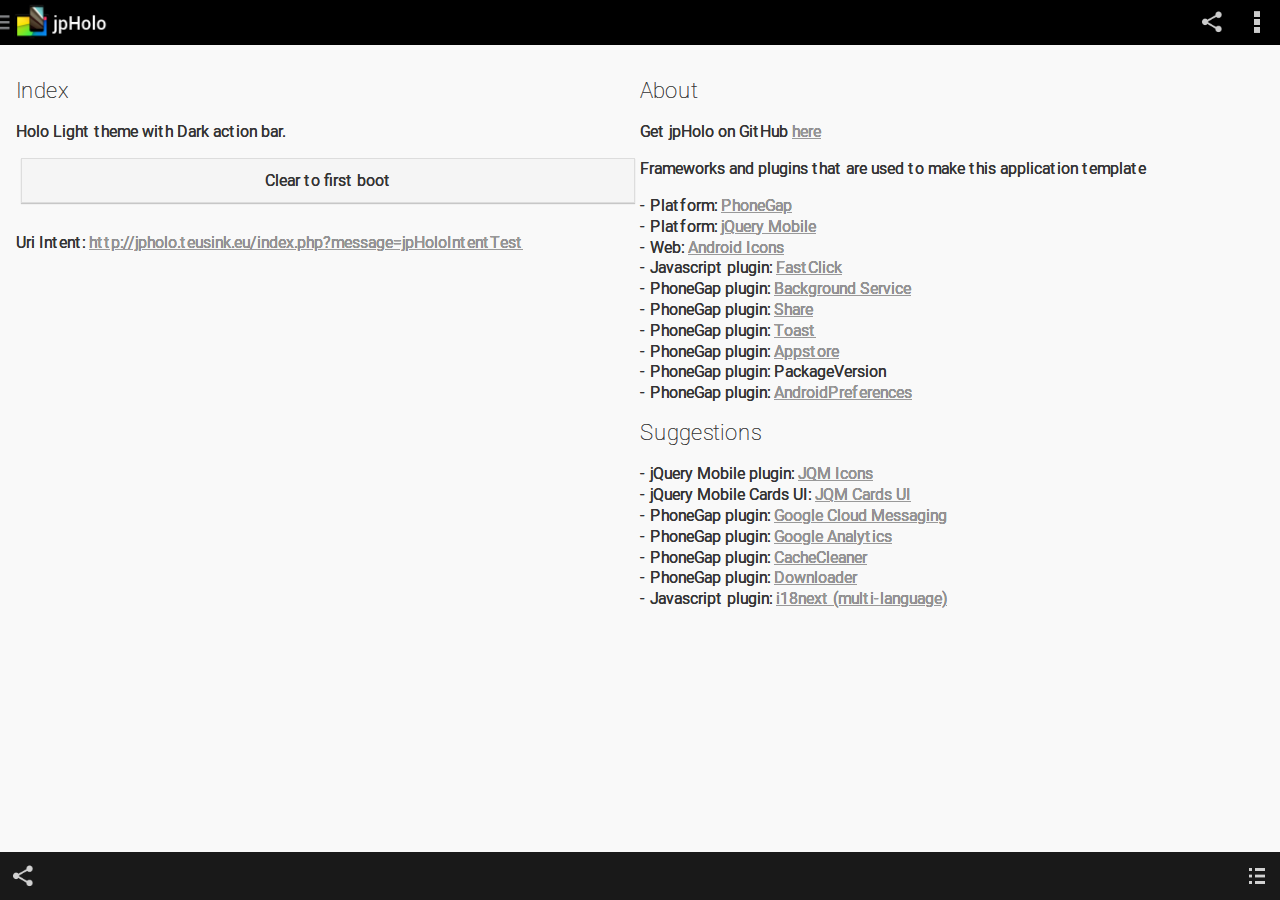
<file: web-app/main.html>
<!DOCTYPE html>
<html>
	<head>
		<meta http-equiv="Content-Type" content="text/html; charset=utf-8" />
		<meta name="viewport" content="user-scalable=no, initial-scale=1, width=device-width" /><!-- Do not change this! -->
		
		<!-- Stylesheets -->
		<!-- jQuery and jQuery Mobile -->
		<link rel="stylesheet" type="text/css" href="./themes/AndroidHolo.min.css" /><!-- ThemeRoller theme -->
		<link rel="stylesheet" type="text/css" href="./themes/jquery.mobile.icons-1.4.5.min.css" />
		<link rel="stylesheet" type="text/css" href="./themes/jquery.mobile.structure-1.4.5.min.css" />
		
		<!-- jpHolo theme -->
		<link rel="stylesheet" type="text/css" href="./themes/jpholo.css" />
		<link rel="stylesheet" type="text/css" href="./themes/jpholo.splitview.css" />
		<link rel="stylesheet" type="text/css" href="./themes/jpholo.cards.css" />
		<link rel="stylesheet" type="text/css" href="./themes/jpholo.spinner.css" />
		<link rel="stylesheet" type="text/css" href="./themes/jpholo.smartphone.css" id="sizeStylesheet" />
		
		<!-- JavaScript -->
		<!-- Cordova PhoneGap --><!-- exclude the scripts below if you are not deploying with PhoneGap
		<script type="text/javascript" src="./cordova.js"></script>
		<script type="text/javascript" src="./js/backgroundService-3.1.0.js"></script>
		<script type="text/javascript" src="./js/cordova_custom_plugins.js"></script> -->
		
		<!-- jQuery -->
		<script type="text/javascript" src="./js/jquery-2.1.1.min.js"></script>
		
		<!-- jQuery Mobile -->
		<script type="text/javascript" src="./js/jquery.mobile.settings.js"></script><!-- this must be loaded before jQuery Mobile -->
		<script type="text/javascript" src="./js/jquery.mobile-1.4.5.min.js"></script>
		
		<!-- Other frameworks -->
		<script type="text/javascript" src="./js/fastclick.js"></script><!-- for speeding op tap events, load this AFTER jQuery Mobile -->
		
		<!-- Application -->
		<!-- Set document, used in jpholo.core.js -->
		<script type="text/javascript">
			window.indexFile = "main.html";
			window.phonegapExcluded = true; // set this value to either true or false, depending on if you load the Cordova PhoneGap scripts.
		</script>
		<!-- jpHolo core -->
		<script type="text/javascript" src="./js/jpholo.core.js"></script>
		<script type="text/javascript" src="./js/jpholo.core.plugins.js"></script>
		<script type="text/javascript" src="./js/jpholo.core.services.js"></script>
		<!-- your scripts -->
		<script type="text/javascript" src="./js/application.js"></script>
		
		<title>jpHolo</title>
	</head>
	<body>
		<!-- exclude the landingPage if you are not deploying with PhoneGap
		<div id="landingPage" data-role="page" data-theme="b">
			<div role="main" class="ui-content" data-theme="b">
			</div>
		</div>-->
	
		<div id="indexPage" data-role="page" data-theme="a"><!-- id to tie the page event to this specific page -->
			
			<!-- left panel  -->
			<div id="panelMenuIndex" data-role="panel" data-theme="b" data-position="left" data-display="overlay" data-dismissible="true" data-position-fixed="true" data-swipe-close="true" data-animate="true" class="transparant">
				<ul id="panelMenuIndexUL" data-role="listview"></ul>
			</div><!-- here you see why in the javascript there is a page event: initPageVarsOnShow('Index'); and: initPageVarsOnCreate('Index'); -->
			<!-- /panel -->
			
			<!-- right panel  -->
			<div id="panelMenuRightIndex" data-role="panel" data-theme="b" data-position="right" data-display="overlay" data-dismissible="true" data-position-fixed="true" data-swipe-close="true" data-animate="true" class="transparant">
				<ul id="panelMenuRightIndexUL" data-role="listview"></ul>
			</div><!-- here you see why in the javascript there is a page event: initPageVarsOnShow('Index'); and: initPageVarsOnCreate('Index'); -->
			<!-- /panel -->
			
			<div class="headerSticky ui-title" data-role="header" data-hide-during-focus="" data-tap-toggle="false" data-position="fixed" data-theme="a">
				<div>
					<p class="headerBarText"><img id="headerTitleIndex" class="headerIconTitle" src="./images/icons/ic_launcher_full_menu.png" /><img id="headerShareIndex" class="headerIconSecondRight" src="./images/icons/ic_action_share_header.png" /><img id="headerOverflowIndex" class="headerIconFirstRight" src="./images/icons/ic_action_overflow_header.png" />
					&nbsp;</p>
				</div><!-- populate the panel menu, also with the id Index in this case -->
			</div><!-- /header -->
			
			<div role="main" class="ui-content" data-theme="a">
				
				<div class="ui-grid-a ui-responsive">
					<div class="ui-block-a">
				
					<h1>Index</h1>
					<p>Holo Light theme with Dark action bar.</p>				
					<a id="clearFirstBoot" data-role="button">Clear to first boot</a><br />
					Uri Intent: <a href="http://jpholo.teusink.eu/index.php?message=jpHoloIntentTest" target="_blank">http://jpholo.teusink.eu/index.php?message=jpHoloIntentTest</a>
					
					</div>
					<div class="ui-block-b">
					
					<h1>About</h1>
					<p>Get jpHolo on GitHub <a href="https://github.com/teusink/jpHolo" target="_blank">here</a></p>
					<p>Frameworks and plugins that are used to make this application template</p>
					<p>- Platform: <a href="http://phonegap.com/" target="_blank">PhoneGap</a><br />
					- Platform: <a href="http://jquerymobile.com/" target="_blank">jQuery Mobile</a><br />
					- Web: <a href="http://www.androidicons.com/" target="_blank">Android Icons</a><br />
					- Javascript plugin: <a href="https://github.com/ftlabs/fastclick" target="_blank">FastClick</a><br />
					- PhoneGap plugin: <a href="https://github.com/Red-Folder/Cordova-Plugin-BackgroundService" target="_blank">Background Service</a><br />
					- PhoneGap plugin: <a href="http://teusink.blogspot.nl/2013/04/phonegap-android-share-plugin.html" target="_blank">Share</a><br />
					- PhoneGap plugin: <a href="http://teusink.blogspot.nl/2013/04/phonegap-android-toast-plugin.html" target="_blank">Toast</a><br />
					- PhoneGap plugin: <a href="http://teusink.blogspot.nl/2013/08/phonegap-android-appstore-plugin.html" target="_blank">Appstore</a><br />
					- PhoneGap plugin: PackageVersion<br />
					- PhoneGap plugin: <a href="http://teusink.blogspot.nl/2013/09/phonegap-android-androidpreferences.html" target="_blank">AndroidPreferences</a>
					</p>
					
					<h1>Suggestions</h1>
					<p>- jQuery Mobile plugin: <a href="http://jqmiconpack.andymatthews.net/#/" target="_blank">JQM Icons</a><br />
					- jQuery Mobile Cards UI: <a href="http://teusink.blogspot.nl/2014/07/cards-user-interface-in-jquery-mobile.html" target="_blank">JQM Cards UI</a><br />
					- PhoneGap plugin: <a href="https://github.com/phonegap-build/PushPlugin" target="_blank">Google Cloud Messaging</a><br />
					- PhoneGap plugin: <a href="https://github.com/phonegap-build/GAPlugin" target="_blank">Google Analytics</a><br />
					- PhoneGap plugin: <a href="http://teusink.blogspot.nl/2013/07/phonegap-android-cachecleaner-plugin.html" target="_blank">CacheCleaner</a><br />
					- PhoneGap plugin: <a href="http://teusink.blogspot.nl/2013/04/phonegap-android-downloader-plugin.html" target="_blank">Downloader</a><br />
					- Javascript plugin: <a href="http://i18next.com/" target="_blank">i18next (multi-language)</a>
					</p>
				
					</div>
				</div>
				
			</div><!-- /content -->
			
			<div data-role="footer" data-hide-during-focus="" data-tap-toggle="false" data-position="fixed" data-theme="b" class="actionbarTransparant">
				<div>
					<img id="footerShareIndex" src="./images/icons/ic_action_share_header.png" class="footerIconLeft">
					<img id="footerToastIndex" src="./images/icons/ic_action_list_header.png" class="footerIconRight">
				</div>
			</div><!-- /footer -->
		
		</div><!-- /page -->
		
		<div id="otherPage" data-role="page" data-theme="a">
			
			<!-- left panel  -->
			<div id="panelMenuOther" data-role="panel" data-theme="b" data-position="left" data-display="overlay" data-dismissible="true" data-position-fixed="true" data-swipe-close="true" data-animate="true" class="transparant">
				<ul id="panelMenuOtherUL" data-role="listview"></ul>
			</div>
			<!-- /panel -->
			
			<!-- right panel  -->
			<div id="panelMenuRightOther" data-role="panel" data-theme="b" data-position="right" data-display="overlay" data-dismissible="true" data-position-fixed="true" data-swipe-close="true" data-animate="true" class="transparant">
				<ul id="panelMenuRightOtherUL" data-role="listview"></ul>
			</div>
			<!-- /panel -->
			
			<div class="headerSticky ui-title" data-role="header" data-hide-during-focus="" data-tap-toggle="false" data-position="fixed" data-theme="a">
				<div>
					<p class="headerBarText"><img id="headerTitleOther" class="headerIconTitle" src="./images/icons/ic_launcher_full_arrow.png" /><img id="headerShareOther" class="headerIconSecondRight" src="./images/icons/ic_action_share_header.png" /><img id="headerOverflowOther" class="headerIconFirstRight" src="./images/icons/ic_action_overflow_header.png" />
					&nbsp;</p>
				</div>
			</div><!-- /header -->
			
			<div role="main" class="ui-content" data-theme="a">
				
				<div class="ui-grid-a ui-responsive">
					<div class="ui-block-a">
				
					<h1>Other Page</h1>
					<p id="systemSpecs"></p>
					
					</div>
					<div class="ui-block-b">
					
					<p id="otherPageContent"></p>
				
					</div>
				</div>
				
			</div><!-- /content -->
		
		</div><!-- /page -->
		
		<div id="uriPage" data-role="page" data-theme="a">
			
			<!-- left panel  -->
			<div id="panelMenuUriMessage" data-role="panel" data-theme="b" data-position="left" data-display="overlay" data-dismissible="true" data-position-fixed="true" data-swipe-close="true" data-animate="true" class="transparant">
				<ul id="panelMenuUriMessageUL" data-role="listview"></ul>
			</div>
			<!-- /panel -->
			
			<!-- right panel  -->
			<div id="panelMenuRightUriMessage" data-role="panel" data-theme="b" data-position="right" data-display="overlay" data-dismissible="true" data-position-fixed="true" data-swipe-close="true" data-animate="true" class="transparant">
				<ul id="panelMenuRightUriMessageUL" data-role="listview"></ul>
			</div>
			<!-- /panel -->
			
			<div class="headerSticky ui-title" data-role="header" data-hide-during-focus="" data-tap-toggle="false" data-position="fixed" data-theme="a">
				<div>
					<p class="headerBarText"><img id="headerTitleUriMessage" class="headerIconTitle" src="./images/icons/ic_launcher_full_arrow.png" /><img id="headerShareUriMessage" class="headerIconSecondRight" src="./images/icons/ic_action_share_header.png" /><img id="headerOverflowUriMessage" class="headerIconFirstRight" src="./images/icons/ic_action_overflow_header.png" />
					&nbsp;</p>
				</div>
			</div><!-- /header -->
			
			<div role="main" class="ui-content" data-theme="a">
				
				<div class="ui-grid-a ui-responsive">
					<div class="ui-block-a">
				
					<h1>Uri page</h1>
					<p>An Uri has been captured by this app. See the message below to see what has been captured.</p>
					
					</div>
					<div class="ui-block-b">
					
					<p id="uriMessage"></p>
				
					</div>
				</div>
				
			</div><!-- /content -->
		
		</div><!-- /page -->
		
		<div id="servicePage" data-role="page" data-theme="a">
			
			<!-- left panel  -->
			<div id="panelMenuService" data-role="panel" data-theme="b" data-position="left" data-display="overlay" data-dismissible="true" data-position-fixed="true" data-swipe-close="true" data-animate="true" class="transparant">
				<ul id="panelMenuServiceUL" data-role="listview"></ul>
			</div>
			<!-- /panel -->
			
			<!-- right panel  -->
			<div id="panelMenuRightService" data-role="panel" data-theme="b" data-position="right" data-display="overlay" data-dismissible="true" data-position-fixed="true" data-swipe-close="true" data-animate="true" class="transparant">
				<ul id="panelMenuRightServiceUL" data-role="listview"></ul>
			</div>
			<!-- /panel -->
			
			<div class="headerSticky ui-title" data-role="header" data-hide-during-focus="" data-tap-toggle="false" data-position="fixed" data-theme="a">
				<div>
					<p class="headerBarText"><img id="headerTitleService" class="headerIconTitle" src="./images/icons/ic_launcher_full_arrow.png" /><img id="headerShareService" class="headerIconSecondRight" src="./images/icons/ic_action_share_header.png" /><img id="headerOverflowService" class="headerIconFirstRight" src="./images/icons/ic_action_overflow_header.png" />
					&nbsp;</p>
				</div>
			</div><!-- /header -->
			
			<div role="main" class="ui-content" data-theme="a">
		
				<table>
				
				<tr class="tdTitle">
					<td colspan=2>Service settings</td>
				</tr>
				
				<tr class="lineBreak">
					<td class="center" colspan=2><p class="thinSettings">Android Service. A service that can execute native Java code in the background in a PhoneGap app on the Android platform.</p></td>
				</tr>
				
				<tr class="lineBreak">
					<td class="left"><p class="bigSettings">Service enabled</p><p class="tinySettings">Enable or disable the service.</p></td>
					<td class="right">
						<select name="flipServiceStatus" id="serviceStatus" data-role="flipswitch" data-corners="false" data-mini="true" data-theme="c">
							<option value="on">on</option>
							<option value="off">off</option>
						</select>
					</td>
				</tr>
				
				<tr class="lineBreak">
					<td class="left"><p class="bigSettings">Set toast duration</p><p class="tinySettings">Show a toast for a shorter or longer period.</p></td>
					<td class="right">
						<select name="flipServiceToastDuration" id="serviceToastDuration" data-role="flipswitch" data-corners="false" data-mini="true" data-theme="c">
							<option value="short">short</option>
							<option value="long">long</option>
						</select>
					</td>
				</tr>
				
				<tr class="lineBreak">
					<td class="left"><p class="bigSettings">Interval timer enabled</p><p class="tinySettings">Execute the service on a given time interval.</p></td>
					<td class="right">
						<select name="flipServiceTimer" id="serviceTimer" data-role="flipswitch" data-corners="false" data-mini="true" data-theme="c">
							<option value="on">on</option>
							<option value="off">off</option>
						</select>
					</td>
				</tr>
				
				<tr class="nonLineBreak">
					<td colspan=2><p class="bigSettings">Set interval to once every...</p><div id="timerDurationStatus" class="darkcyan"></div></td>
				</tr>
				
				<tr class="lineBreak">
					<td colspan=2>
						<div data-role="controlgroup">
							<input type="button" data-theme="c" data-shadow="false" id="toggleTimer1" data-mini="true" value="1 min" />
							<input type="button" data-theme="c" data-shadow="false" id="toggleTimer2" data-mini="true" value="30 min" />
							<input type="button" data-theme="c" data-shadow="false" id="toggleTimer3" data-mini="true" value="1 hour" />
							<input type="button" data-theme="c" data-shadow="false" id="toggleTimer4" data-mini="true" value="6 hours" />
							<input type="button" data-theme="c" data-shadow="false" id="toggleTimer5" data-mini="true" value="12 hours" />
							<input type="button" data-theme="c" data-shadow="false" id="toggleTimer6" data-mini="true" value="1 day" />
						</div>
					</td>
				</tr>
				
				<tr class="nonLineBreak">
					<td colspan=2><p class="bigSettings">Run once</p><p class="tinySettings">Execute the service now and only once.</p></td>
					
				</tr>
				
				<tr class="lineBreak">
					<td colspan=2>
						<div data-role="controlgroup" class="settingButtons">
							<input type="button" id="serviceRunOnce" data-mini="true" value="NOW" />
						</div>
					</td>
				</tr>
				
				<tr class="lineBreak">
					<td class="left"><p class="bigSettings">Start service at boot</p><p class="tinySettings">Restart the service when the device is restarted.</p></td>
					<td class="right">
						<select name="flipServiceBootStatus" id="serviceBootStatus" data-role="flipswitch" data-corners="false" data-mini="true" data-theme="c">
							<option value="on">on</option>
							<option value="off">off</option>
						</select>
					</td>
				</tr>
				
				</table>
			
			</div><!-- /content -->
		
		</div><!-- /page -->
		
		<div id="immersivePage" data-role="page" data-theme="b">
			
			<!-- left panel -->
			<div id="panelMenuImmersive" data-role="panel" data-theme="b" data-position="left" data-display="overlay" data-dismissible="true" data-position-fixed="true" data-swipe-close="true" data-animate="true" class="transparant">
				<ul id="panelMenuImmersiveUL" data-role="listview"></ul>
			</div>
			<!-- /panel -->
			
			<!-- right panel -->
			<div id="panelMenuRightImmersive" data-role="panel" data-theme="b" data-position="right" data-display="overlay" data-dismissible="true" data-position-fixed="true" data-swipe-close="true" data-animate="true" class="transparant">
				<ul id="panelMenuRightImmersiveUL" data-role="listview"></ul>
			</div>
			<!-- /panel -->
			
			<div data-role="header" data-hide-during-focus="" data-tap-toggle="false" data-position="fixed" data-theme="b" data-fullscreen="true" id="headerImmersive" class="headerSticky actionbarTransparant ui-title">
				<div>
					<p class="headerBarText"><img alt="header" id="headerTitleImmersive" class="headerIconTitle" src="./images/icons/ic_launcher_small_arrow.png" /><img alt="header" id="headerShareImmersive" class="headerIconSecondRight" src="./images/icons/ic_action_share_header.png" /><img alt="header" id="headerOverflowImmersive" class="headerIconFirstRight" src="./images/icons/ic_action_overflow_header.png" />
					&nbsp;</p>
				</div>
			</div><!-- /header -->
			
			<div role="main" data-theme="b" id="immersivePhotoDiv" class="ui-content immersivePhotoPage">
				<div id="photoDiv">
					<img alt="Photo" id="photoImmersive" class="immersivePage" src="./images/chromecast.jpg" />
				</div>
				
				<div id="photoInfoDiv">
					<h5>
						<span class="title">2048x1039</span><br />
						<span class="title note">Chromecast Photo</span><br />
						<span class="title">This is an example with immersive content</span>
					</h5>
				</div>
			</div><!-- /content -->
			
			<div data-role="footer" data-hide-during-focus="" data-tap-toggle="false" data-position="fixed" data-theme="b" data-fullscreen="true" id="footerImmersive" class="actionbarTransparant">
				<div>
					<img id="footerShareImmersive" src="./images/icons/ic_action_share_header.png" class="footerIconLeft">
					<img id="footerToastImmersive" src="./images/icons/ic_action_list_header.png" class="footerIconRight">
				</div>
			</div><!-- /footer -->
			
		</div><!-- /page -->
		
	</body>
</html>
</file>
<file: web-app/themes/jpholo.css>
@charset 'UTF-8';
/* padding & margin & box-shadow: top right bottom left
Android ICS colors:
	Roboto	: 0099CC (dark cyan)
	Charcoal: 222222 (dark grey)
	Honest	: 33B5E5 (cyan)
	Imdur	: 555555 (grey)
	Grey	: 696969 (dim grey)
	Grey	: F3F3F3 (action bar)
	Grey	: CCCCCC (border)
	Grey	: F9F9F9 (background)
*/

/* BEGIN: jQuery Mobile overrides */
/* END: jQuery Mobile overrides */

/* BEGIN: Fonts and default text style */
@font-face {
	font-family: RobotoThin;
	src: url('Roboto-Thin.ttf') format('truetype');
	font-weight: normal;
	font-style: normal;
	font-size: 16px;
}	
@font-face {
	font-family: RobotoRegular;
	src: url('Roboto-Regular.ttf') format('truetype');
	font-weight: normal;
	font-style: normal;
	font-size: 16px;
}
body * {
	font-family: RobotoRegular !important;
	font-weight: normal !important;
	white-space: normal !important;
	word-wrap: break-word !important;
	outline: none !important;
	/* -webkit-overflow-scrolling: touch !important; */
}
h1, h2, h3, h4, h5, h6 * {
	font-family: RobotoThin !important;
	font-weight: normal !important;
}
h1 { font-size: 1.375em; }
h2 { font-size: 1.25em; }
h3 { font-size: 1.125em; }
h4 { font-size: 1em; }
h5 { font-size: 0.875em; }
h6 { font-size: 0.75em; }
/* END: Fonts and default text style */

/* BEGIN: Font overriding */
.title {
	font-family: RobotoThin !important;
	font-weight: normal !important;
}
.subTitle {
	color: #33B4E5;
}
.note {
	color: #33B4E5;
}
.small {
	color: #33B4E5;
	text-align: center;
}
p.headerBarText {
	font-size: 1em;
	color: #000000;
}
p.panelTextDivider {
	font-family: RobotoThin !important;
	font-weight: normal !important;
	height: 1.875em !important;
	font-size: 1.25em !important;
	margin-bottom: -0.25em !important;
	margin-top: 0.375em !important;
}
p.warning {
	color: red;
}
p.bigSettings {
	margin: 0;
	padding: 0;
}
p.tinySettings {
	font-family: RobotoThin !important;
	font-weight: normal !important;
	font-size: 0.8em;
	margin: 0;
	padding: 0;
}
p.thinSettings{
	font-family: RobotoThin !important;
	font-weight: normal !important;
	margin: 0;
	padding: 0;
}
a.panelText {
	font-size: 1.05em !important;
	margin-bottom: 0em !important;
	margin-top: 0em !important;
}
ul.actionList {
	margin: 0 !important;
	padding: 0 !important;
}
/* END: Font overriding */

/* BEGIN: Tables */
table {
	width: 100%;
	border-spacing: 0;
}
tr.lineBreak td {
	border-top: 0;
	border-right: 0;
	border-bottom: 1px solid #E0E0E0;
	border-left: 0;
	padding: 0.6em;
}
tr.nonLineBreak td {
	border: 0;
	padding: 0.6em 0.6em 0 0.6em;
}
td.vTop {
	vertical-align: top;
}
td.left {
	text-align: left;
}
td.center {
	text-align: center;
}
td.right {
	text-align: right;
	width: 5em;
}
tr.tdTitle td {
	font-variant: small-caps;
	text-align: center;
	border-right: 0;
	border-bottom: 2px solid #E0E0E0;
	border-left: 0;
	padding: 0.625em;
}
/* END: Tables */

/* BEGIN: Images, Divs and more */
div.headerSticky {
	z-index: 1002;
	height: 2.85em;
	border-bottom: 0px solid #222222 !important; /* before: 1px */
	margin: -1px 0 0 0;
	padding: 0;
}
div.footerSticky {
	height: 2.85em;
	border-top: 0px solid #555555 !important; /* before: 1px */
	margin: 0;
	padding: 0;
}
img.holoPressEffect {
	background-color: #444444;
}
img.headerIconTitle {
	height: 2.85em;
	border: 0;
	position: absolute;
	left: 0;
	top: 0;
	margin: 0;
	padding: 0;
}
img.headerIconFirstRight {
	height: 2.85em;
	border: 0;
	position: absolute;
	float: right;
	right: 0;
	top: 0;
	margin: 0;
	padding: 0;
}
img.headerIconSecondRight {
	height: 2.85em;
	border: 0;
	position: absolute;
	float: right;
	right: 2.812em;
	top: 0;
	margin: 0;
	padding: 0;
}
img.headerIconThirdRight {
	height: 2.85em;
	border: 0;
	position: absolute;
	float: right;
	right: 5.624em;
	top: 0;
	margin: 0;
	padding: 0;
}
img.footerIconLeft {
	height: 2.85em;
	border: 0;
	position: relative;
	float: left;
	margin: 0;
	padding: 0;
}
img.footerIconRight {
	height: 2.85em;
	border: 0;
	position: relative;
	float: right;
	margin: 0;
	padding: 0;
}
img.largerIcon {
	max-height: 1.375em !important;
	max-width: 1.375em !important;
	margin-top: -0.375em !important;
}
div.settingButtons {
	width: 4.7em;
	float: right;
	padding: 0;
	margin: 0;
}
div.darkcyan {
	color: #177BBD;
}
div.actionbarTransparant {
	opacity: 0.9 !important;
}
.transparant {
	opacity: 0.9 !important;
}
/* END: Images, Divs and more */

/* BEGIN: Immersive Page */

img.immersivePage {
	border: 0;
	display: block;
	padding: 0;
	margin-top: 0;
	margin-bottom: 0;
	margin-left: auto;
	margin-right: auto;
	vertical-align: middle;
	max-width: 100%;
	max-height: 100%;
}
img.fillwidth { width: 100%; height: auto; }
img.fillheight { height: 100%; width: auto; }
div.immersivePhotoPage {
	padding: 0;
	margin: 0;
	max-width: 100vw;
	max-height: 100vh;
	width: 100vw;
	height: 100vh;
}
div#photoDiv {
	position: fixed;
	left: 0; right: 0;
	top: 0; bottom: 0;
	margin: auto;
	max-width: 100%;
	max-height: 100%;
	overflow: auto;
}
div#photoInfoDiv {
	position: fixed;
	bottom: 2.96em;
	opacity: 0.75;
	padding-left: 1em;
	padding-right: 1em;
	background-color: #000000;
	width: 100%;
}

/* END: Immersive Page */

/* BEGIN: Icons */
.ui-icon-expanderclose:after{
	background-image:url(../images/jqm-icons/expander_close_holo_light.9.png);
	background-size: 1.375em 1.375em !important;
}
.ui-icon-expanderopen:after{
	background-image:url(../images/jqm-icons/expander_open_holo_light.9.png);
	background-size: 1.375em 1.375em !important;
}
/* END: Icons */
</file>
<file: web-app/themes/jpholo.cards.css>
/* BEGIN: Cards UI */
.card {
    background: #FFF;
    border: 1px solid #AAA;
    box-shadow: 0px 2px 3px 0px #AAA;
    padding: 0px;
	margin-top: 15px;
	margin-right: 7.5px;
	margin-bottom: 15px;
	margin-left: 7.5px;
    overflow: hidden;
	border-radius: 2px;
}
.card h1 {
    margin: 0px;
    padding: 10px;
    padding-bottom: 0px;
}
.card p {
    margin: 0px;
    padding: 10px;
}
.card-image {
    width: 100%;
    height: 200px;
    padding: 0px;
    margin: 0px;
    background-position: center;
    background-repeat: no-repeat;
    position: relative;
    overflow: hidden;
}
.card-image .achievement {
    height: 48px;
    width: 48px;
    top: 0px;
    right: 0px;
    background-position: top right;
    background-repeat: no-repeat;
    background-image: url('../images/cards/icon_achievement.png');
    position: absolute;
}
.card-image .gear {
    height: 48px;
    width: 48px;
	top: 0px;
    right: 0px;
    background-position: top right;
    background-repeat: no-repeat;
    background-image: url('../images/cards/icon_gear.png');
    position: absolute;
}
.card-image .reload {
   height: 48px;
    width: 48px;
    top: 0px;
    right: 0px;
    background-position: top right;
    background-repeat: no-repeat;
    background-image: url('../images/cards/icon_reload.png');
    position: absolute;
}
.card-image .star {
    height: 48px;
    width: 48px;
    top: 0px;
    right: 0px;
    background-position: top right;
    background-repeat: no-repeat;
    background-image: url('../images/cards/icon_star.png');
    position: absolute;
}
.card-image h1, 
.card-image h2, 
.card-image h3, 
.card-image h4, 
.card-image h5, 
.card-image h6 {
    position: absolute;
    bottom: 0px;
    width: 100%;
    color: white;
    background: rgba(0,0,0,0.65);
    margin: 0px;
    padding: 6px;
    border: none;
}
/* END: Card UI */
</file>
<file: web-app/themes/jpholo.spinner.css>
/* BEGIN: Loading indicator */
 .loading {
    position: relative;
    width: 50px;    /* diameter */
    height: 50px;    /* diameter */
	margin-left: 44%;
	margin-right: 56%;
	margin-top: 44%;
	margin-bottom: 56%;
}
.outer, .inner, .loading:after {
    position: absolute;
    left: 0;
    top: 0;
    right: 0;
    bottom: 0;
}
/* Mask */
 .loading:after {
    content:" ";
    margin: 10%;    /* stroke width */
    border-radius: 100%;
    background: #ffffff;    /* container background */
}
/* Spinning gradients */
 .outer, .inner {
    animation-duration: 4s;    /* speed */
    -webkit-animation-duration: 4s;    /* speed */
    animation-iteration-count: infinite;
    -webkit-animation-iteration-count: infinite;
    animation-timing-function: linear;
    -webkit-animation-timing-function: linear;
}
.outer {
    animation-name: rotate-outer;
    -webkit-animation-name: rotate-outer;
}
.inner {
    animation-name: rotate-inner;
    -webkit-animation-name: rotate-inner;
}
/* Halfs */
 .outer:before, .inner:before, .outer:after, .inner:after {
    position: absolute;
    top: 0;
    bottom: 0;
    content:" ";
}
/* Left half */
 .outer:before, .inner:before {
    left: 0;
    right: 50%;
    border-radius: 72px 0 0 72px;    /* diameter */
}
/* Right half */
 .outer:after, .inner:after {
    left: 50%;
    right: 0;
    border-radius: 0 72px 72px 0;    /* diameter */
}
/* Half gradients */
 .outer:before {
    background-image: -webkit-linear-gradient(top, hsla(0, 0%, 95%, 0.0), hsla(0, 0%, 95%, 0.5));
    background-image: -moz-linear-gradient(top, hsla(0, 0%, 95%, 0.0), hsla(0, 0%, 95%, 0.5));
    background-image: linear-gradient(to bottom, hsla(0, 0%, 95%, 0.0), hsla(0, 0%, 95%, 0.5));
}
.outer:after {
    background-image: -webkit-linear-gradient(top, hsla(0, 0%, 95%, 1.0), hsla(0, 0%, 95%, 0.5));
    background-image: -moz-linear-gradient(top, hsla(0, 0%, 95%, 1.0), hsla(0, 0%, 95%, 0.5));
    background-image: linear-gradient(to bottom, hsla(0, 0%, 95%, 1.0), hsla(0, 0%, 95%, 0.5));
}
.inner:before {
    background-image: -webkit-linear-gradient(top, hsla(0, 0%, 95%, 0.5), hsla(0, 0%, 75%, 0.5));
    background-image: -moz-linear-gradient(top, hsla(0, 0%, 95%, 0.5), hsla(0, 0%, 75%, 0.5));
    background-image: linear-gradient(to bottom, hsla(0, 0%, 95%, 0.5), hsla(0, 0%, 75%, 0.5));
}
.inner:after {
    background-image: -webkit-linear-gradient(top, hsla(0, 0%, 50%, 0.5), hsla(0, 0%, 75%, 0.5));
    background-image: -moz-linear-gradient(top, hsla(0, 0%, 50%, 0.5), hsla(0, 0%, 75%, 0.5));
    background-image: linear-gradient(to bottom, hsla(0, 0%, 50%, 0.5), hsla(0, 0%, 75%, 0.5));
}
/* Spinning animations */
 @keyframes rotate-outer {
    0% {
        transform: rotate(0deg);
        -moz-transform: rotate(0deg);
        -webkit-transform: rotate(0deg);
    }
    100% {
        transform: rotate(1080deg);
        -moz-transform: rotate(1080deg);
        -webkit-transform: rotate(1080deg);
    }
}
@-webkit-keyframes rotate-outer {
    0% {
        -webkit-transform: rotate(0deg);
    }
    100% {
        -webkit-transform: rotate(1080deg);
    }
}
@keyframes rotate-inner {
    0% {
        transform: rotate(720deg);
        -moz-transform: rotate(720deg);
        -webkit-transform: rotate(720deg);
    }
    100% {
        transform: rotate(0deg);
        -moz-transform: rotate(0deg);
        -webkit-transform: rotate(0deg);
    }
}
@-webkit-keyframes rotate-inner {
    0% {
        -webkit-transform: rotate(720deg);
    }
    100% {
        -webkit-transform: rotate(0deg);
    }
}
/* END: Loading indicator */
</file>
<file: web-app/themes/jpholo.smartphone.css>
@charset 'UTF-8';
@media all and (orientation: landscape) {
	body {
		font-size: 100% !important; /* Default 85%, change this to 100% when using a virtual keyboard in your app. When the keyboard opens the app thinks it is in landscape mode, even when its in portrait mode. */
	}	
}
@media all and (orientation: portrait) {
	body {
		font-size: 100% !important;
	}
}
li.headerSpace {
	height: 1.40em;
	padding: 0;
	margin: 0;
}
</file>
<file: web-app/themes/AndroidHolo.min.css>
/*!
* jQuery Mobile 1.4.3
* Git HEAD hash: b9c6473e3d90af26570e6f14e5a0307897ab385c <> Date: Tue Jul 1 2014 15:37:36 UTC
* http://jquerymobile.com
*
* Copyright 2010, 2014 jQuery Foundation, Inc. and othercontributors
* Released under the MIT license.
* http://jquery.org/license
*
*/


/* Globals */
/* Font
-----------------------------------------------------------------------------------------------------------*/
html {
	font-size: 100%;
}
body,
input,
select,
textarea,
button,
.ui-btn {
	font-size: 1em;
	line-height: 1.3;
	 font-family: sans-serif /*{global-font-family}*/;
}
legend,
.ui-input-text input,
.ui-input-search input {
	color: inherit;
	text-shadow: inherit;
}
/* Form labels (overrides font-weight bold in bars, and mini font-size) */
.ui-mobile label,
div.ui-controlgroup-label {
	font-weight: normal;
	font-size: 16px;
}
/* Separators
-----------------------------------------------------------------------------------------------------------*/
/* Field contain separator (< 28em) */
.ui-field-contain {
	border-bottom-color: #828282;
	border-bottom-color: rgba(0,0,0,.15);
	border-bottom-width: 1px;
	border-bottom-style: solid;
}
/* Table opt-in classes: strokes between each row, and alternating row stripes */
/* Classes table-stroke and table-stripe are deprecated in 1.4. */
.table-stroke thead th,
.table-stripe thead th,
.table-stripe tbody tr:last-child {
	border-bottom: 1px solid #d6d6d6; /* non-RGBA fallback */
	border-bottom: 1px solid rgba(0,0,0,.1);
}
.table-stroke tbody th,
.table-stroke tbody td {
	border-bottom: 1px solid #e6e6e6; /* non-RGBA fallback  */
	border-bottom: 1px solid rgba(0,0,0,.05);
}
.table-stripe.table-stroke tbody tr:last-child th,
.table-stripe.table-stroke tbody tr:last-child td {
	border-bottom: 0;
}
.table-stripe tbody tr:nth-child(odd) td,
.table-stripe tbody tr:nth-child(odd) th {
	background-color: #eeeeee; /* non-RGBA fallback  */
	background-color: rgba(0,0,0,.04);
}
/* Buttons
-----------------------------------------------------------------------------------------------------------*/
.ui-btn,
label.ui-btn {
	font-weight: bold;
	border-width: 1px;
	border-style: solid;
}
.ui-btn {
	text-decoration: none !important;
}
.ui-btn-active {
	cursor: pointer;
}
/* Corner rounding
-----------------------------------------------------------------------------------------------------------*/
/* Class ui-btn-corner-all deprecated in 1.4 */
.ui-corner-all {
	-webkit-border-radius: 0em /*{global-radii-blocks}*/;
	border-radius: 0em /*{global-radii-blocks}*/;
}
/* Buttons */
.ui-btn-corner-all,
.ui-btn.ui-corner-all,
/* Slider track */
.ui-slider-track.ui-corner-all,
/* Flipswitch */
.ui-flipswitch.ui-corner-all,
/* Count bubble */
.ui-li-count {
	-webkit-border-radius: 0em /*{global-radii-buttons}*/;
	border-radius: 0em /*{global-radii-buttons}*/;
}
/* Icon-only buttons */
.ui-btn-icon-notext.ui-btn-corner-all,
.ui-btn-icon-notext.ui-corner-all {
	-webkit-border-radius: 1em;
	border-radius: 1em;
}
/* Radius clip workaround for cleaning up corner trapping */
.ui-btn-corner-all,
.ui-corner-all {
	-webkit-background-clip: padding;
	background-clip: padding-box;
}
/* Popup arrow */
.ui-popup.ui-corner-all > .ui-popup-arrow-guide {
	left: 0em /*{global-radii-blocks}*/;
	right: 0em /*{global-radii-blocks}*/;
	top: 0em /*{global-radii-blocks}*/;
	bottom: 0em /*{global-radii-blocks}*/;
}
/* Shadow
-----------------------------------------------------------------------------------------------------------*/
.ui-shadow {
	-webkit-box-shadow: 0 1px 1px /*{global-box-shadow-size}*/ rgba(0,0,0,0.2) /*{global-box-shadow-color}*/;
	-moz-box-shadow: 0 1px 1px /*{global-box-shadow-size}*/ rgba(0,0,0,0.2) /*{global-box-shadow-color}*/;
	box-shadow: 0 1px 1px /*{global-box-shadow-size}*/ rgba(0,0,0,0.2) /*{global-box-shadow-color}*/;
}
.ui-shadow-inset {
	-webkit-box-shadow: inset 0 1px 1px /*{global-box-shadow-size}*/ rgba(0,0,0,0.2) /*{global-box-shadow-color}*/;
	-moz-box-shadow: inset 0 1px 1px /*{global-box-shadow-size}*/ rgba(0,0,0,0.2) /*{global-box-shadow-color}*/;
	box-shadow: inset 0 1px 1px /*{global-box-shadow-size}*/ rgba(0,0,0,0.2) /*{global-box-shadow-color}*/;
}
.ui-overlay-shadow {
	-webkit-box-shadow: 0 0 12px 		rgba(0,0,0,.6);
	-moz-box-shadow: 0 0 12px 			rgba(0,0,0,.6);
	box-shadow: 0 0 12px 				rgba(0,0,0,.6);
}
/* Icons
-----------------------------------------------------------------------------------------------------------*/
.ui-btn-icon-left:after,
.ui-btn-icon-right:after,
.ui-btn-icon-top:after,
.ui-btn-icon-bottom:after,
.ui-btn-icon-notext:after {
	background-color: transparent /*{global-icon-color}*/;
	background-color: transparent /*{global-icon-disc}*/;
	background-position: center center;
	background-repeat: no-repeat;
	-webkit-border-radius: 1em;
	border-radius: 1em;
}
/* Alt icons */
.ui-alt-icon.ui-btn:after,
.ui-alt-icon .ui-btn:after,
html .ui-alt-icon.ui-checkbox-off:after,
html .ui-alt-icon.ui-radio-off:after,
html .ui-alt-icon .ui-checkbox-off:after,
html .ui-alt-icon .ui-radio-off:after {
	background-color: transparent /*{global-icon-color}*/;
	background-color: transparent /*{global-icon-disc}*/;
}
/* No disc */
.ui-nodisc-icon.ui-btn:after,
.ui-nodisc-icon .ui-btn:after {
	background-color: transparent;
}
/* Icon shadow */
.ui-shadow-icon.ui-btn:after,
.ui-shadow-icon .ui-btn:after {
	-webkit-box-shadow: 0 1px 0 transparent /*{global-icon-shadow}*/;
	-moz-box-shadow: 0 1px 0 transparent /*{global-icon-shadow}*/;
	box-shadow: 0 1px 0 transparent /*{global-icon-shadow}*/;
}
/* Checkbox and radio */
.ui-btn.ui-checkbox-off:after,
.ui-btn.ui-checkbox-on:after,
.ui-btn.ui-radio-off:after,
.ui-btn.ui-radio-on:after {
	display: block;
	width: 18px;
	height: 18px;
	margin: -9px 2px 0 2px;
}
.ui-checkbox-off:after,
.ui-btn.ui-radio-off:after {
	filter: Alpha(Opacity=30);
	opacity: .3;
}
.ui-btn.ui-checkbox-off:after,
.ui-btn.ui-checkbox-on:after {
	-webkit-border-radius: .1875em;
	border-radius: .1875em;
}
.ui-btn.ui-checkbox-off:after {
	background-color: #666;
	background-color: rgba(0,0,0,.3);
}
.ui-radio .ui-btn.ui-radio-on:after {
	background-image: none;
	background-color: #fff;
	width: 8px;
	height: 8px;
	border-width: 5px;
	border-style: solid; 
}
.ui-alt-icon.ui-btn.ui-radio-on:after,
.ui-alt-icon .ui-btn.ui-radio-on:after {
	background-color: #000;
}
/* Loader */
.ui-icon-loading {
	background: url("images/ajax-loader.gif");
	background-size: 2.875em 2.875em;
}.ui-bar-a,.ui-page-theme-a .ui-bar-inherit,html .ui-bar-a .ui-bar-inherit,html .ui-body-a .ui-bar-inherit,html body .ui-group-theme-a .ui-bar-inherit{background-color:#000000 ;border-color:#545454 ;color:#ffffff ;text-shadow:0  0  0  #ffffff ;font-weight:bold;}.ui-bar-a{border-width:1px;border-style:solid;}.ui-overlay-a,.ui-page-theme-a,.ui-page-theme-a .ui-panel-wrapper{background-color:#f9f9f9 ;border-color:#f9f9f9 ;color:#333333 ;text-shadow:0  0  0  #333333 ;}.ui-body-a,.ui-page-theme-a .ui-body-inherit,html .ui-bar-a .ui-body-inherit,html .ui-body-a .ui-body-inherit,html body .ui-group-theme-a .ui-body-inherit,html .ui-panel-page-container-a{background-color:#ffffff ;border-color:#dddddd ;color:#333333 ;text-shadow:0  0  0  #333333 ;}.ui-body-a{border-width:1px;border-style:solid;}.ui-page-theme-a a,html .ui-bar-a a,html .ui-body-a a,html body .ui-group-theme-a a{color:#999999 ;font-weight:bold;}.ui-page-theme-a a:visited,html .ui-bar-a a:visited,html .ui-body-a a:visited,html body .ui-group-theme-a a:visited{   color:#3388cc ;}.ui-page-theme-a a:hover,html .ui-bar-a a:hover,html .ui-body-a a:hover,html body .ui-group-theme-a a:hover{color:#005599 ;}.ui-page-theme-a a:active,html .ui-bar-a a:active,html .ui-body-a a:active,html body .ui-group-theme-a a:active{color:#005599 ;}.ui-page-theme-a .ui-btn,html .ui-bar-a .ui-btn,html .ui-body-a .ui-btn,html body .ui-group-theme-a .ui-btn,html head + body .ui-btn.ui-btn-a,.ui-page-theme-a .ui-btn:visited,html .ui-bar-a .ui-btn:visited,html .ui-body-a .ui-btn:visited,html body .ui-group-theme-a .ui-btn:visited,html head + body .ui-btn.ui-btn-a:visited{background-color:#f5f5f5 ;border-color:#dddddd ;color:#333333 ;text-shadow:0  0  0  #333333 ;}.ui-page-theme-a .ui-btn:hover,html .ui-bar-a .ui-btn:hover,html .ui-body-a .ui-btn:hover,html body .ui-group-theme-a .ui-btn:hover,html head + body .ui-btn.ui-btn-a:hover{background-color:#f5f5f5 ;border-color:#dddddd ;color:#333333 ;text-shadow:0  0  0  #333333 ;}.ui-page-theme-a .ui-btn:active,html .ui-bar-a .ui-btn:active,html .ui-body-a .ui-btn:active,html body .ui-group-theme-a .ui-btn:active,html head + body .ui-btn.ui-btn-a:active{background-color:#dddddd ;border-color:#dddddd ;color:#333333 ;text-shadow:0  0  0  #333333 ;}.ui-page-theme-a .ui-btn.ui-btn-active,html .ui-bar-a .ui-btn.ui-btn-active,html .ui-body-a .ui-btn.ui-btn-active,html body .ui-group-theme-a .ui-btn.ui-btn-active,html head + body .ui-btn.ui-btn-a.ui-btn-active,.ui-page-theme-a .ui-checkbox-on:after,html .ui-bar-a .ui-checkbox-on:after,html .ui-body-a .ui-checkbox-on:after,html body .ui-group-theme-a .ui-checkbox-on:after,.ui-btn.ui-checkbox-on.ui-btn-a:after,.ui-page-theme-a .ui-flipswitch-active,html .ui-bar-a .ui-flipswitch-active,html .ui-body-a .ui-flipswitch-active,html body .ui-group-theme-a .ui-flipswitch-active,html body .ui-flipswitch.ui-bar-a.ui-flipswitch-active,.ui-page-theme-a .ui-slider-track .ui-btn-active,html .ui-bar-a .ui-slider-track .ui-btn-active,html .ui-body-a .ui-slider-track .ui-btn-active,html body .ui-group-theme-a .ui-slider-track .ui-btn-active,html body div.ui-slider-track.ui-body-a .ui-btn-active{background-color:#f5f5f5 ;border-color:#dddddd ;color:#333333 ;text-shadow:0  0  0  #333333 ;}.ui-page-theme-a .ui-radio-on:after,html .ui-bar-a .ui-radio-on:after,html .ui-body-a .ui-radio-on:after,html body .ui-group-theme-a .ui-radio-on:after,.ui-btn.ui-radio-on.ui-btn-a:after{border-color:#f5f5f5 ;}.ui-page-theme-a .ui-btn:focus,html .ui-bar-a .ui-btn:focus,html .ui-body-a .ui-btn:focus,html body .ui-group-theme-a .ui-btn:focus,html head + body .ui-btn.ui-btn-a:focus,.ui-page-theme-a .ui-focus,html .ui-bar-a .ui-focus,html .ui-body-a .ui-focus,html body .ui-group-theme-a .ui-focus,html head + body .ui-btn-a.ui-focus,html head + body .ui-body-a.ui-focus{-webkit-box-shadow:0 0 12px #f5f5f5 ;-moz-box-shadow:0 0 12px #f5f5f5 ;box-shadow:0 0 12px #f5f5f5 ;}.ui-bar-b,.ui-page-theme-b .ui-bar-inherit,html .ui-bar-b .ui-bar-inherit,html .ui-body-b .ui-bar-inherit,html body .ui-group-theme-b .ui-bar-inherit{background-color:#000000 ;border-color:#000000 ;color:#ffffff ;text-shadow:0  0  0  #ffffff ;font-weight:bold;}.ui-bar-b{border-width:1px;border-style:solid;}.ui-overlay-b,.ui-page-theme-b,.ui-page-theme-b .ui-panel-wrapper{background-color:#000000 ;border-color:#000000 ;color:#ffffff ;text-shadow:0  0  0  #ffffff ;}.ui-body-b,.ui-page-theme-b .ui-body-inherit,html .ui-bar-b .ui-body-inherit,html .ui-body-b .ui-body-inherit,html body .ui-group-theme-b .ui-body-inherit,html .ui-panel-page-container-b{background-color:#000000 ;border-color:#000000 ;color:#ffffff ;text-shadow:0  0  0  #000000 ;}.ui-body-b{border-width:1px;border-style:solid;}.ui-page-theme-b a,html .ui-bar-b a,html .ui-body-b a,html body .ui-group-theme-b a{color:#999999 ;font-weight:bold;}.ui-page-theme-b a:visited,html .ui-bar-b a:visited,html .ui-body-b a:visited,html body .ui-group-theme-b a:visited{   color:#3388cc ;}.ui-page-theme-b a:hover,html .ui-bar-b a:hover,html .ui-body-b a:hover,html body .ui-group-theme-b a:hover{color:#005599 ;}.ui-page-theme-b a:active,html .ui-bar-b a:active,html .ui-body-b a:active,html body .ui-group-theme-b a:active{color:#005599 ;}.ui-page-theme-b .ui-btn,html .ui-bar-b .ui-btn,html .ui-body-b .ui-btn,html body .ui-group-theme-b .ui-btn,html head + body .ui-btn.ui-btn-b,.ui-page-theme-b .ui-btn:visited,html .ui-bar-b .ui-btn:visited,html .ui-body-b .ui-btn:visited,html body .ui-group-theme-b .ui-btn:visited,html head + body .ui-btn.ui-btn-b:visited{background-color:#000000 ;border-color:#000000 ;color:#ffffff ;text-shadow:0  0  0  #ffffff ;}.ui-page-theme-b .ui-btn:hover,html .ui-bar-b .ui-btn:hover,html .ui-body-b .ui-btn:hover,html body .ui-group-theme-b .ui-btn:hover,html head + body .ui-btn.ui-btn-b:hover{background-color:#000000 ;border-color:#000000 ;color:#ffffff ;text-shadow:0  0  0  #ffffff ;}.ui-page-theme-b .ui-btn:active,html .ui-bar-b .ui-btn:active,html .ui-body-b .ui-btn:active,html body .ui-group-theme-b .ui-btn:active,html head + body .ui-btn.ui-btn-b:active{background-color:#444444 ;border-color:#000000 ;color:#ffffff ;text-shadow:0  0  0  #ffffff ;}.ui-page-theme-b .ui-btn.ui-btn-active,html .ui-bar-b .ui-btn.ui-btn-active,html .ui-body-b .ui-btn.ui-btn-active,html body .ui-group-theme-b .ui-btn.ui-btn-active,html head + body .ui-btn.ui-btn-b.ui-btn-active,.ui-page-theme-b .ui-checkbox-on:after,html .ui-bar-b .ui-checkbox-on:after,html .ui-body-b .ui-checkbox-on:after,html body .ui-group-theme-b .ui-checkbox-on:after,.ui-btn.ui-checkbox-on.ui-btn-b:after,.ui-page-theme-b .ui-flipswitch-active,html .ui-bar-b .ui-flipswitch-active,html .ui-body-b .ui-flipswitch-active,html body .ui-group-theme-b .ui-flipswitch-active,html body .ui-flipswitch.ui-bar-b.ui-flipswitch-active,.ui-page-theme-b .ui-slider-track .ui-btn-active,html .ui-bar-b .ui-slider-track .ui-btn-active,html .ui-body-b .ui-slider-track .ui-btn-active,html body .ui-group-theme-b .ui-slider-track .ui-btn-active,html body div.ui-slider-track.ui-body-b .ui-btn-active{background-color:#000000 ;border-color:#000000 ;color:#ffffff ;text-shadow:0  0  0  #ffffff ;}.ui-page-theme-b .ui-radio-on:after,html .ui-bar-b .ui-radio-on:after,html .ui-body-b .ui-radio-on:after,html body .ui-group-theme-b .ui-radio-on:after,.ui-btn.ui-radio-on.ui-btn-b:after{border-color:#000000 ;}.ui-page-theme-b .ui-btn:focus,html .ui-bar-b .ui-btn:focus,html .ui-body-b .ui-btn:focus,html body .ui-group-theme-b .ui-btn:focus,html head + body .ui-btn.ui-btn-b:focus,.ui-page-theme-b .ui-focus,html .ui-bar-b .ui-focus,html .ui-body-b .ui-focus,html body .ui-group-theme-b .ui-focus,html head + body .ui-btn-b.ui-focus,html head + body .ui-body-b.ui-focus{-webkit-box-shadow:0 0 12px #000000 ;-moz-box-shadow:0 0 12px #000000 ;box-shadow:0 0 12px #000000 ;}.ui-bar-c,.ui-page-theme-c .ui-bar-inherit,html .ui-bar-c .ui-bar-inherit,html .ui-body-c .ui-bar-inherit,html body .ui-group-theme-c .ui-bar-inherit{background-color:#aaaaaa ;border-color:#dddddd ;color:#ffffff ;text-shadow:0  0  0  #ffffff ;font-weight:bold;}.ui-bar-c{border-width:1px;border-style:solid;}.ui-overlay-c,.ui-page-theme-c,.ui-page-theme-c .ui-panel-wrapper{background-color:#f9f9f9 ;border-color:#f9f9f9 ;color:#333333 ;text-shadow:0  0  0  #333333 ;}.ui-body-c,.ui-page-theme-c .ui-body-inherit,html .ui-bar-c .ui-body-inherit,html .ui-body-c .ui-body-inherit,html body .ui-group-theme-c .ui-body-inherit,html .ui-panel-page-container-c{background-color:#ffffff ;border-color:#dddddd ;color:#333333 ;text-shadow:0  0  0  #333333 ;}.ui-body-c{border-width:1px;border-style:solid;}.ui-page-theme-c a,html .ui-bar-c a,html .ui-body-c a,html body .ui-group-theme-c a{color:#999999 ;font-weight:bold;}.ui-page-theme-c a:visited,html .ui-bar-c a:visited,html .ui-body-c a:visited,html body .ui-group-theme-c a:visited{   color:#3388cc ;}.ui-page-theme-c a:hover,html .ui-bar-c a:hover,html .ui-body-c a:hover,html body .ui-group-theme-c a:hover{color:#005599 ;}.ui-page-theme-c a:active,html .ui-bar-c a:active,html .ui-body-c a:active,html body .ui-group-theme-c a:active{color:#005599 ;}.ui-page-theme-c .ui-btn,html .ui-bar-c .ui-btn,html .ui-body-c .ui-btn,html body .ui-group-theme-c .ui-btn,html head + body .ui-btn.ui-btn-c,.ui-page-theme-c .ui-btn:visited,html .ui-bar-c .ui-btn:visited,html .ui-body-c .ui-btn:visited,html body .ui-group-theme-c .ui-btn:visited,html head + body .ui-btn.ui-btn-c:visited{background-color:#f5f5f5 ;border-color:#dddddd ;color:#333333 ;text-shadow:0  0  0  #333333 ;}.ui-page-theme-c .ui-btn:hover,html .ui-bar-c .ui-btn:hover,html .ui-body-c .ui-btn:hover,html body .ui-group-theme-c .ui-btn:hover,html head + body .ui-btn.ui-btn-c:hover{background-color:#f5f5f5 ;border-color:#dddddd ;color:#333333 ;text-shadow:0  0  0  #333333 ;}.ui-page-theme-c .ui-btn:active,html .ui-bar-c .ui-btn:active,html .ui-body-c .ui-btn:active,html body .ui-group-theme-c .ui-btn:active,html head + body .ui-btn.ui-btn-c:active{background-color:#dddddd ;border-color:#dddddd ;color:#333333 ;text-shadow:0  0  0  #333333 ;}.ui-page-theme-c .ui-btn.ui-btn-active,html .ui-bar-c .ui-btn.ui-btn-active,html .ui-body-c .ui-btn.ui-btn-active,html body .ui-group-theme-c .ui-btn.ui-btn-active,html head + body .ui-btn.ui-btn-c.ui-btn-active,.ui-page-theme-c .ui-checkbox-on:after,html .ui-bar-c .ui-checkbox-on:after,html .ui-body-c .ui-checkbox-on:after,html body .ui-group-theme-c .ui-checkbox-on:after,.ui-btn.ui-checkbox-on.ui-btn-c:after,.ui-page-theme-c .ui-flipswitch-active,html .ui-bar-c .ui-flipswitch-active,html .ui-body-c .ui-flipswitch-active,html body .ui-group-theme-c .ui-flipswitch-active,html body .ui-flipswitch.ui-bar-c.ui-flipswitch-active,.ui-page-theme-c .ui-slider-track .ui-btn-active,html .ui-bar-c .ui-slider-track .ui-btn-active,html .ui-body-c .ui-slider-track .ui-btn-active,html body .ui-group-theme-c .ui-slider-track .ui-btn-active,html body div.ui-slider-track.ui-body-c .ui-btn-active{background-color:#f5f5f5 ;border-color:#dddddd ;color:#333333 ;text-shadow:0  0  0  #333333 ;}.ui-page-theme-c .ui-radio-on:after,html .ui-bar-c .ui-radio-on:after,html .ui-body-c .ui-radio-on:after,html body .ui-group-theme-c .ui-radio-on:after,.ui-btn.ui-radio-on.ui-btn-c:after{border-color:#f5f5f5 ;}.ui-page-theme-c .ui-btn:focus,html .ui-bar-c .ui-btn:focus,html .ui-body-c .ui-btn:focus,html body .ui-group-theme-c .ui-btn:focus,html head + body .ui-btn.ui-btn-c:focus,.ui-page-theme-c .ui-focus,html .ui-bar-c .ui-focus,html .ui-body-c .ui-focus,html body .ui-group-theme-c .ui-focus,html head + body .ui-btn-c.ui-focus,html head + body .ui-body-c.ui-focus{-webkit-box-shadow:0 0 12px #f5f5f5 ;-moz-box-shadow:0 0 12px #f5f5f5 ;box-shadow:0 0 12px #f5f5f5 ;}.ui-bar-d,.ui-page-theme-d .ui-bar-inherit,html .ui-bar-d .ui-bar-inherit,html .ui-body-d .ui-bar-inherit,html body .ui-group-theme-d .ui-bar-inherit{background-color:#000000 ;border-color:#444444 ;color:#ffffff ;text-shadow:0  0  0  #ffffff ;font-weight:bold;}.ui-bar-d{border-width:1px;border-style:solid;}.ui-overlay-d,.ui-page-theme-d,.ui-page-theme-d .ui-panel-wrapper{background-color:#000000 ;border-color:#000000 ;color:#ffffff ;text-shadow:0  0  0  #ffffff ;}.ui-body-d,.ui-page-theme-d .ui-body-inherit,html .ui-bar-d .ui-body-inherit,html .ui-body-d .ui-body-inherit,html body .ui-group-theme-d .ui-body-inherit,html .ui-panel-page-container-d{background-color:#000000 ;border-color:#444444 ;color:#ffffff ;text-shadow:0  0  0  #ffffff ;}.ui-body-d{border-width:1px;border-style:solid;}.ui-page-theme-d a,html .ui-bar-d a,html .ui-body-d a,html body .ui-group-theme-d a{color:#999999 ;font-weight:bold;}.ui-page-theme-d a:visited,html .ui-bar-d a:visited,html .ui-body-d a:visited,html body .ui-group-theme-d a:visited{   color:#3388cc ;}.ui-page-theme-d a:hover,html .ui-bar-d a:hover,html .ui-body-d a:hover,html body .ui-group-theme-d a:hover{color:#005599 ;}.ui-page-theme-d a:active,html .ui-bar-d a:active,html .ui-body-d a:active,html body .ui-group-theme-d a:active{color:#005599 ;}.ui-page-theme-d .ui-btn,html .ui-bar-d .ui-btn,html .ui-body-d .ui-btn,html body .ui-group-theme-d .ui-btn,html head + body .ui-btn.ui-btn-d,.ui-page-theme-d .ui-btn:visited,html .ui-bar-d .ui-btn:visited,html .ui-body-d .ui-btn:visited,html body .ui-group-theme-d .ui-btn:visited,html head + body .ui-btn.ui-btn-d:visited{background-color:#000000 ;border-color:#444444 ;color:#ffffff ;text-shadow:0  0  0  #ffffff ;}.ui-page-theme-d .ui-btn:hover,html .ui-bar-d .ui-btn:hover,html .ui-body-d .ui-btn:hover,html body .ui-group-theme-d .ui-btn:hover,html head + body .ui-btn.ui-btn-d:hover{background-color:#000000 ;border-color:#444444 ;color:#ffffff ;text-shadow:0  0  0  #ffffff ;}.ui-page-theme-d .ui-btn:active,html .ui-bar-d .ui-btn:active,html .ui-body-d .ui-btn:active,html body .ui-group-theme-d .ui-btn:active,html head + body .ui-btn.ui-btn-d:active{background-color:#444444 ;border-color:#444444 ;color:#ffffff ;text-shadow:0  0  0  #ffffff ;}.ui-page-theme-d .ui-btn.ui-btn-active,html .ui-bar-d .ui-btn.ui-btn-active,html .ui-body-d .ui-btn.ui-btn-active,html body .ui-group-theme-d .ui-btn.ui-btn-active,html head + body .ui-btn.ui-btn-d.ui-btn-active,.ui-page-theme-d .ui-checkbox-on:after,html .ui-bar-d .ui-checkbox-on:after,html .ui-body-d .ui-checkbox-on:after,html body .ui-group-theme-d .ui-checkbox-on:after,.ui-btn.ui-checkbox-on.ui-btn-d:after,.ui-page-theme-d .ui-flipswitch-active,html .ui-bar-d .ui-flipswitch-active,html .ui-body-d .ui-flipswitch-active,html body .ui-group-theme-d .ui-flipswitch-active,html body .ui-flipswitch.ui-bar-d.ui-flipswitch-active,.ui-page-theme-d .ui-slider-track .ui-btn-active,html .ui-bar-d .ui-slider-track .ui-btn-active,html .ui-body-d .ui-slider-track .ui-btn-active,html body .ui-group-theme-d .ui-slider-track .ui-btn-active,html body div.ui-slider-track.ui-body-d .ui-btn-active{background-color:#000000 ;border-color:#444444 ;color:#ffffff ;text-shadow:0  0  0  #ffffff ;}.ui-page-theme-d .ui-radio-on:after,html .ui-bar-d .ui-radio-on:after,html .ui-body-d .ui-radio-on:after,html body .ui-group-theme-d .ui-radio-on:after,.ui-btn.ui-radio-on.ui-btn-d:after{border-color:#000000 ;}.ui-page-theme-d .ui-btn:focus,html .ui-bar-d .ui-btn:focus,html .ui-body-d .ui-btn:focus,html body .ui-group-theme-d .ui-btn:focus,html head + body .ui-btn.ui-btn-d:focus,.ui-page-theme-d .ui-focus,html .ui-bar-d .ui-focus,html .ui-body-d .ui-focus,html body .ui-group-theme-d .ui-focus,html head + body .ui-btn-d.ui-focus,html head + body .ui-body-d.ui-focus{-webkit-box-shadow:0 0 12px #000000 ;-moz-box-shadow:0 0 12px #000000 ;box-shadow:0 0 12px #000000 ;}.ui-disabled,.ui-state-disabled,button[disabled],.ui-select .ui-btn.ui-state-disabled{filter:Alpha(Opacity=30);opacity:.3;cursor:default !important;pointer-events:none;}.ui-btn:focus,.ui-btn.ui-focus{outline:0;}.ui-noboxshadow .ui-shadow,.ui-noboxshadow .ui-shadow-inset,.ui-noboxshadow .ui-overlay-shadow,.ui-noboxshadow .ui-shadow-icon.ui-btn:after,.ui-noboxshadow .ui-shadow-icon .ui-btn:after,.ui-noboxshadow .ui-focus,.ui-noboxshadow .ui-btn:focus,.ui-noboxshadow  input:focus,.ui-noboxshadow .ui-panel{-webkit-box-shadow:none !important;-moz-box-shadow:none !important;box-shadow:none !important;}.ui-noboxshadow .ui-btn:focus,.ui-noboxshadow .ui-focus{outline-width:1px;outline-style:auto;}
</file>
<file: web-app/themes/jpholo.splitview.css>
@charset 'UTF-8';
/* jQuery Mobile Split View */
.content-secondary {
	float: left;
	width: 38%;
}
.content-secondary .ui-listview {
	margin: 0;
}
.content-primary {
	float: right;
	margin-top: 0;
	right: 0;
	margin-right: 0;
	padding-right: 0;
	width: 60%;
}
</file>
